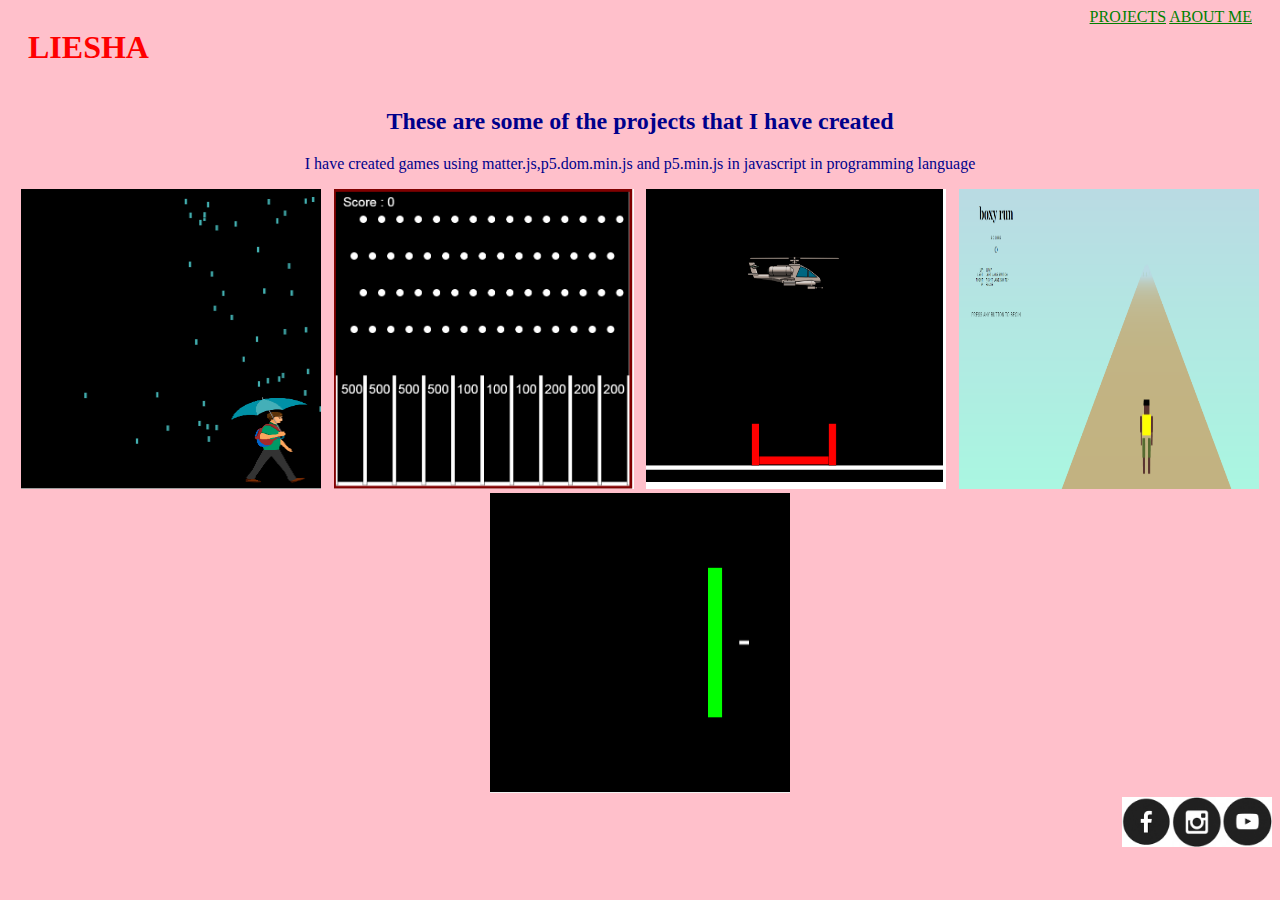
<file: index.html>
<!DOCTYPE html>
<HTML>
    <HEAD>
        <Title>MY OWN WEBSITE</Title>
        <link rel = "stylesheet" type = "text/css" href = "style.css" />
        
    
    </HEAD>
    <BODY>
        <div class="header">
        <h1>LIESHA </h1> 
        <div class="menu">
        <a href="#"> PROJECTS</a>
        <a href="aboutme.html">ABOUT ME </a>
        </div></div>
        <H2>These are some of the projects that I have created</H2>
        <P>I have created games using matter.js,p5.dom.min.js and p5.min.js in javascript in programming language</P>
        <div class="grid">  
        <div class="item">    
        <a href=" https://liesha-arora.github.io/BATMAN-BEGINS/"></a><img src="Batman-Begins.png"width=300 height=300/></a>
        <P>Batman Begins</P>
        </div>
        <div class="item">
        <a href="https://liesha-arora.github.io/PLINKO-WITH-SCORES/"><img src="plinko with scores.png"width=300 height=300/></a>
        <P>Plinko with scores</P>
        </div> 
        <div class = "item">
        <a href=" https://liesha-arora.github.io/supply-mission-2/"><img src="supply mission.png"width=300 height=300/></a>
        <P>Supply mission</P>
        </div> 
        <div class = "item">
        <a href=" https://liesha-arora.github.io/the-end-/"><img src="boxy run.png"width=300 height=300/></a>
        <P>the end</P> 
        </div>
        <div class = "item">
        <a href="https://liesha-arora.github.io/P-21/"><img src="gsco.png"width=300 height=300/></a>
        <P>GSCO</P>   
        </div>
        </div>
        <div class="footer">
        <a href="#"><img src="fb.png" width=50 height=50/></a>
        <a href="#"><img src="insta.png" width=50 height=50/></a>
        <a href="#"><img src="youtube.png" width=50 height=50/></a>
        </div>
    </BODY>
</HTML>
</file>
<file: style.css>
h1 { color: red; margin-left: 20px; }
/*{border: solid;}*/
.header{background-color: pink; display: flex; justify-content: space-between;padding-right: 20px;} 
p,h2{text-align: center;}
.footer{display:flex; justify-content:flex-end}
.grid{display:flex; flex-wrap: wrap; justify-content: space-evenly}
body {background-color: pink;color:darkblue} 
a:link{color:green}
a:visited{color:green}
.item{position:relative}
.item p{position:absolute;top:50%;left:50%;transform: translate(-50%,-50%);opacity:0;}
.item:hover p{opacity:1;}
.item:hover img{opacity:0.3;}
</file>
